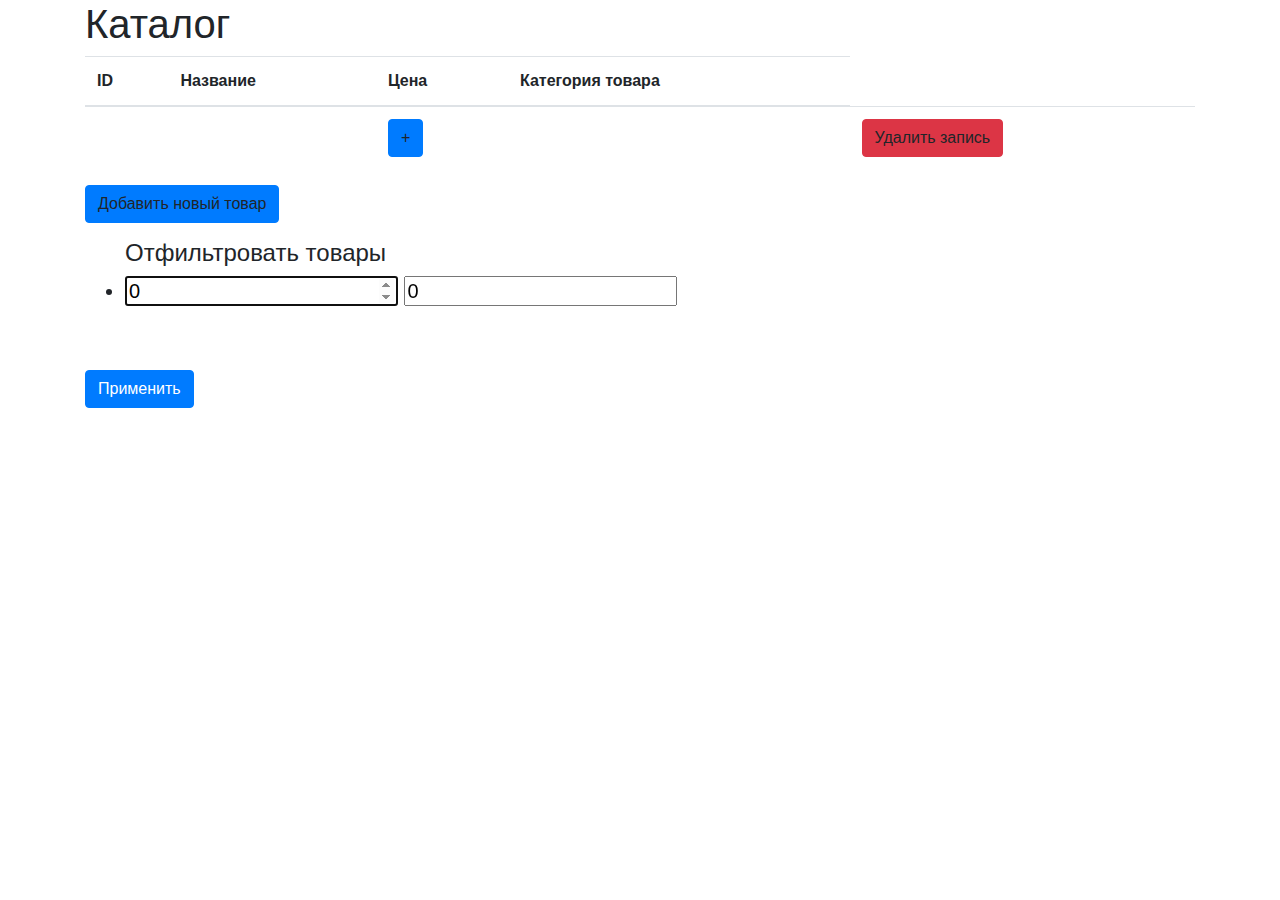
<file: src/main/resources/templates/index.html>
<!DOCTYPE html>
<html xmlns="http://www.w3.org/1999/xhtml" xmlns:th="http://www.thymeleaf.org">

<head>
    <meta charset="utf-8"/>
    <title>Spring Data</title>
    <link rel="stylesheet" href="https://maxcdn.bootstrapcdn.com/bootstrap/4.1.3/css/bootstrap.min.css">
    <script src="https://ajax.googleapis.com/ajax/libs/jquery/3.1.1/jquery.min.js"></script>
    <script src="https://maxcdn.bootstrapcdn.com/bootstrap/4.1.3/js/bootstrap.min.js"></script>
</head>

<body>
<div class="container">
    <h1>Каталог</h1>

    <table class="table table-hover">
        <thead>
        <tr>
            <th>ID</th>
            <th>Название</th>
            <th>Цена</th>
            <th>Категория товара</th>
            <!--            <th>Действия</th>-->
        </tr>
        </thead>
        <tbody>
        <tr th:each="p : ${page.getContent()}">
            <td th:text="${p.id}"/>
            <td>
                <a th:text="${p.name}" th:href="@{'/products/'+${p.id}}"></a>
            </td>
            <td>
                <span th:text="${p.price}"/>
                <a class="btn btn-primary" th:href="@{'/products/'+${p.id}+'/price/inc'}">+</a>
                <!--                <a class="btn btn-primary" th:href="@{'/products/'+${p.id}+'/price/dec'">-</a>-->
            </td>
            <td th:text="${p.category.name}"/>
            </td>

            <td>
                <a class="btn btn-danger" th:href="@{'/products/delete/' + ${p.id}}">Удалить запись</a>
            </td>
        </tr>
        </tbody>
    </table>
    </form>
    <h5 th:text="${page.size}"/>
    <a th:href="@{/products/add}" class="btn btn-primary">Добавить новый товар</a>
    <br>
    <nav aria-label="Page navigation" th:if="${page.getTotalPages()>1}">
        <ul class="pagination">
            <li class="page-item" th:each="i:${#numbers.sequence(1, page.getTotalPages())}">
                <a th:class="page-link" th:text="${i}" th:href="@{'/?p=' + ${i} }"></a>
            </li>
        </ul>
    </nav>

    <form method="GET" th:action="@{'/'}">
        <ul>
            <h4>Отфильтровать товары</h4>
            <li>
                <span th:text="${'по цене:  от'}"/>
                <input type="number" name="min" min="0"  value="0" th:value="${minPrice}" autofocus/>
                <span th:text="${'до: '}"/>
                <input type="number" name="max" value="0"  th:value="${maxPrice}" min="0"/>
            </li>
            <br>

        </ul>
        <br>
        <input type="submit" value="Применить" class="btn btn-primary"/>
    </form>
</div>
</body>
</html>
</file>
